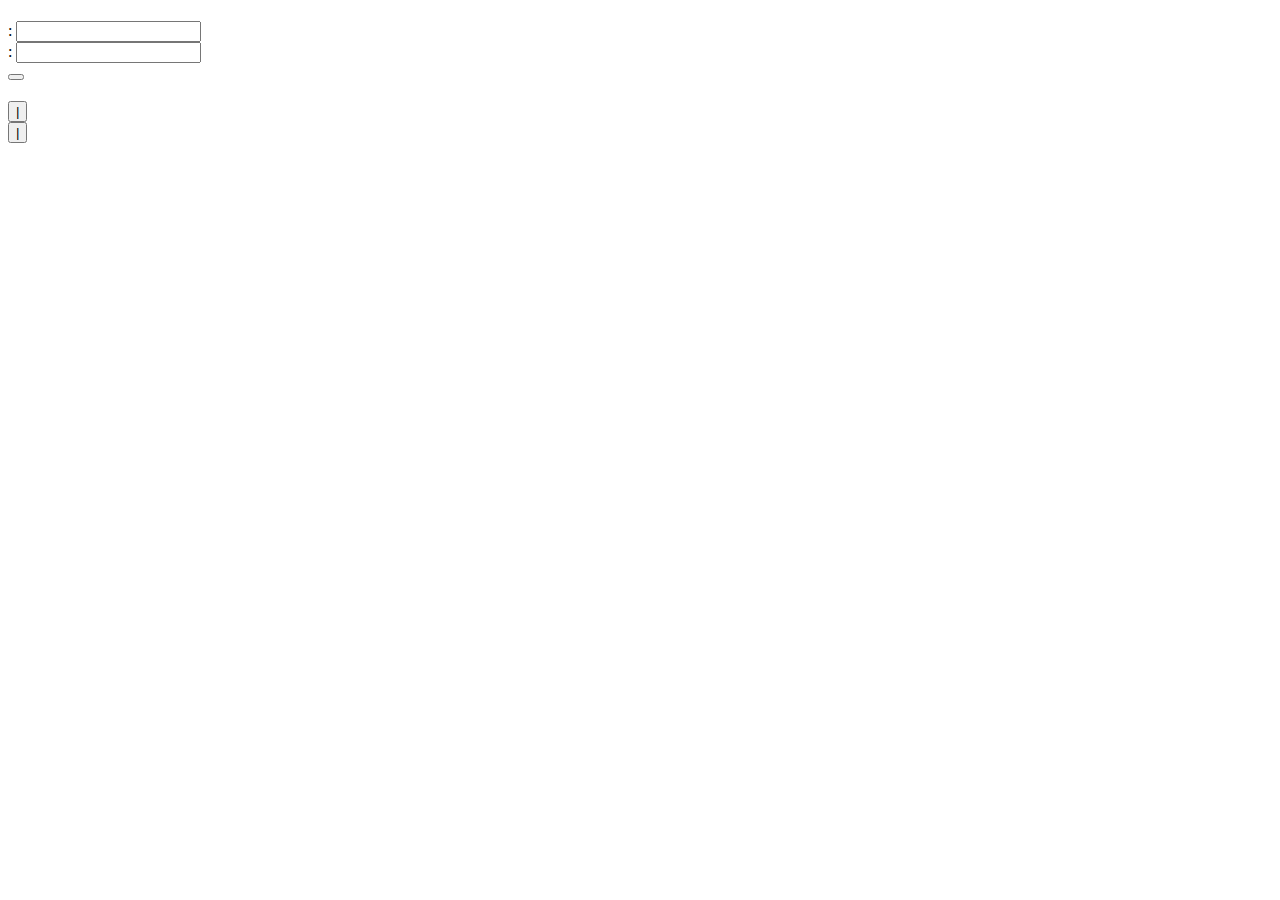
<file: Chat/src/main/webapp/WEB-INF/templates/login.html>
<!DOCTYPE html>
<html xmlns="http://www.w3.org/1999/xhtml" xmlns:th="http://www.thymeleaf.org"
      xmlns:sec="http://www.thymeleaf.org/thymeleaf-extras-springsecurity4">
<head>
    <title>Login page</title>
    <link rel="stylesheet" type="text/css" th:href="@{/resources/css/social-buttons-3.css}"/>
    <link rel="stylesheet" type="text/css" th:href="@{/resources/css/font-awesome.css}"/>
    <link rel="stylesheet" type="text/css" th:href="@{/resources/css/bootstrap.css}"/>
    <link rel="stylesheet" type="text/css" th:href="@{/resources/css/bootstrap-theme.css}"/>
    <link rel="stylesheet" type="text/css" th:href="@{/resources/css/style.css}"/>
</head>
<body>
<div class="page-header">
    <h1 th:text="#{label.user.login.page.title}"></h1>
</div>


<span sec:authorize="isAnonymous()">
<div class="panel panel-default">
    <div class="panel-body">
        <h2 th:text="#{label.login.form.title}"></h2>

        <div th:if="${loginError}" class="alert alert-danger alert-dismissable">
            <h2 style="color: red" th:text="#{text.login.page.login.failed.error}"></h2>
        </div>

        <form th:action="@{/j_spring_security_check}" method="POST" role="form">

            <div class="row">
                <div id="form-group-email" class="form-group col-lg-4">
                    <label class="control-label" for="j_username" th:text="#{label.user.email}">:</label>
                    <input id="j_username" name="j_username" type="text" class="form-control"/>
                </div>
            </div>

            <div class="row">
                <div id="form-group-password" class="form-group col-lg-4">
                    <label class="control-label" for="j_password" th:text="#{label.user.password}">:</label>
                    <input id="j_password" name="j_password" type="password" class="form-control"/>
                </div>
            </div>
            <div class="row">
                <div class="form-group col-lg-4">
                    <button type="submit" class="btn btn-default" th:text="#{label.user.login.submit.button}"></button>
                </div>
            </div>
        </form>
        <div class="row">
            <div class="form-group col-lg-4">
                <a th:href="@{/user/register}" th:text="#{label.navigation.registration.link}"></a>
            </div>
        </div>
    </div>
</div>

<div class="panel panel-default">
    <div class="panel-body">
        <h2 th:text="#{label.social.sign.in.title}"></h2>

        <div class="row social-button-row">
            <div class="col-lg-4">
                <a th:href="@{/auth/facebook}">
                    <button class="btn btn-facebook"><i class="icon-facebook"></i> | <span
                            th:text="#{label.facebook.sign.in.button}"></span></button>
                </a>
            </div>
        </div>
        <div class="row social-button-row">
            <div class="col-lg-4">
                <a th:href="@{/auth/twitter}">
                    <button type="submit" class="btn btn-twitter"><i class="icon-twitter"></i> | <span
                            th:text="#{label.twitter.sign.in.button}"></span></button>
                </a>
            </div>
        </div>
    </div>
</div>
</span>

<span sec:authorize="isAuthenticated()">
    <p th:text="#{text.login.page.authenticated.user.help}"></p>
</span>
</body>
</html>
</file>
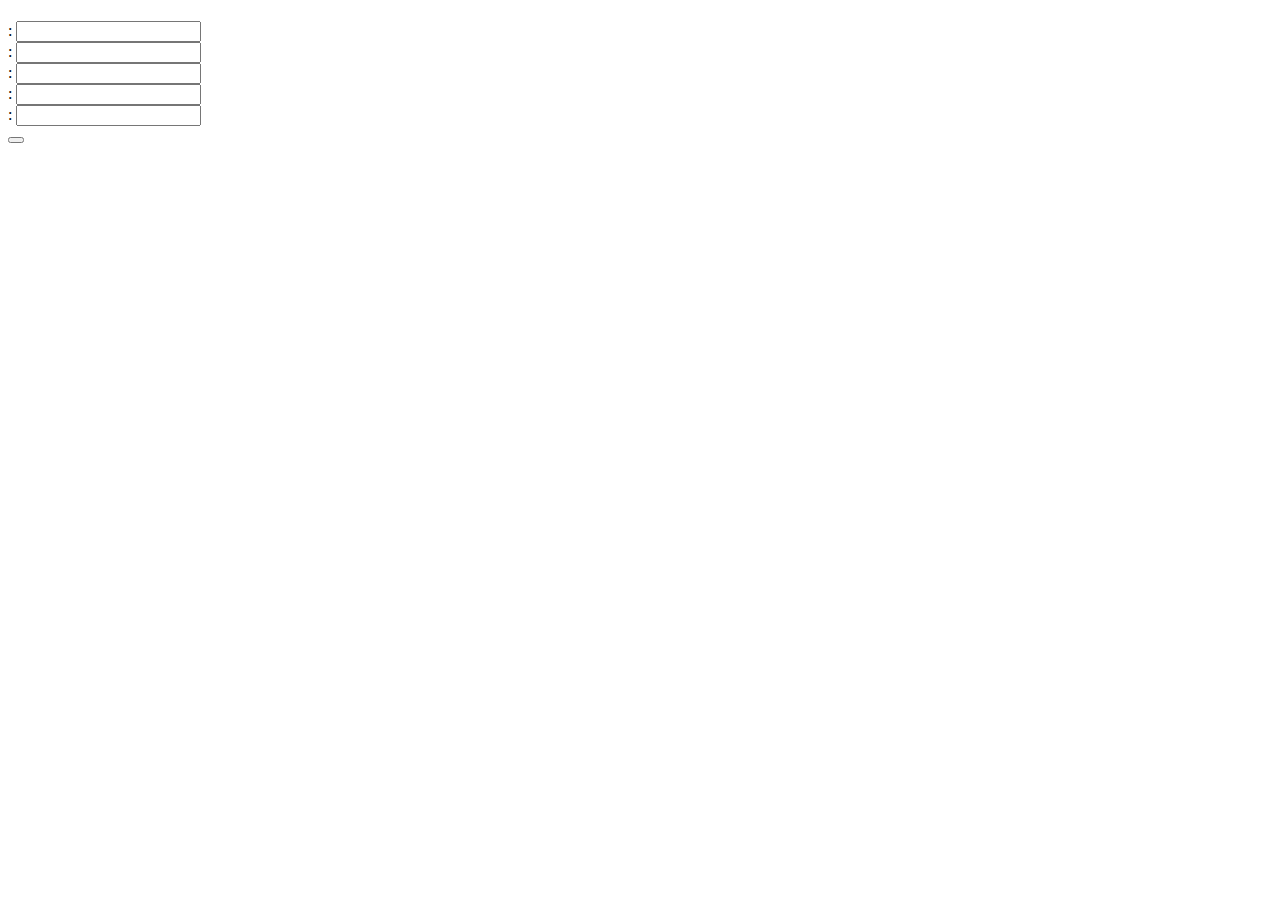
<file: Chat/src/main/webapp/WEB-INF/templates/user/registrationForm.html>
<!DOCTYPE html>
<html xmlns="http://www.w3.org/1999/xhtml" xmlns:th="http://www.thymeleaf.org"
      xmlns:sec="http://www.thymeleaf.org/thymeleaf-extras-springsecurity3">
<head>
    <title>Registration form</title>
    <script type="text/javascript" th:src="@{/resources/js/app/user.form.js}"></script>
    <link rel="stylesheet" type="text/css" th:href="@{/resources/css/social-buttons-3.css}"/>
    <link rel="stylesheet" type="text/css" th:href="@{/resources/css/font-awesome.css}"/>
    <link rel="stylesheet" type="text/css" th:href="@{/resources/css/bootstrap.css}"/>
    <link rel="stylesheet" type="text/css" th:href="@{/resources/css/bootstrap-theme.css}"/>
    <link rel="stylesheet" type="text/css" th:href="@{/resources/css/style.css}"/>
    <meta charset="UTF-8"/>
</head>
<body>
<div class="page-header">
    <h1 th:text="#{label.user.registration.page.title}"></h1>
</div>

<span sec:authorize="isAnonymous()">
    <div th:if="${error}">
        <h2 style="color: red" th:text="#{NotExist.user.email}"></h2>
    </div>

    <div class="panel panel-default">
        <div class="panel-body">
            <form th:action="@{/user/register}" commandName="user" method="POST" enctype="utf8" role="form">
                <span th:if="${user.signInProvider != null}">
                    <hidden path="signInProvider"></hidden>
                </span>

                <div class="row">
                    <div id="form-group-firstName" class="form-group col-lg-4">
                        <label class="control-label" for="user-firstName" th:text="#{label.user.firstName}">:</label>
                        <input id="user-firstName" th:field="*{user.firstname}" cssClass="form-control"/>
                        <output typeof="errors" id="error-firstName" th:field="*{user.firstname}"
                                cssClass="help-block"></output>
                    </div>
                </div>
                <div class="row">
                    <div id="form-group-lastName" class="form-group col-lg-4">
                        <label class="control-label" for="user-lastName" th:text="#{label.user.lastName}">:</label>
                        <input id="user-lastName" th:field="*{user.lastname}" cssClass="form-control"/>
                        <output typeof="errors" id="error-lastName" th:field="*{user.lastname}"
                                cssClass="help-block"></output>
                    </div>
                </div>
                <div class="row">
                    <div id="form-group-email" class="form-group col-lg-4">
                        <label class="control-label" for="user-email" th:text="#{label.user.email}">:</label>
                        <input type="email" id="user-email" th:field="*{user.email}" cssClass="form-control"/>
                        <output typeof="errors" id="error-email" th:field="*{user.email}"
                                cssClass="help-block"></output>
                    </div>
                </div>
                <span th:if="${user.signInProvider == null}">
                    <div class="row">
                        <div id="form-group-password" class="form-group col-lg-4">
                            <label class="control-label" for="user-password" th:text="#{label.user.password}">:</label>
                            <input type="password" id="user-password" th:field="*{user.password}"
                                   cssClass="form-control"/>
                            <output typeof="errors" id="error-password" th:field="*{user.password}"
                                    cssClass="help-block"></output>
                        </div>
                    </div>
                    <div class="row">
                        <div id="form-group-passwordVerification" class="form-group col-lg-4">
                            <label class="control-label" for="user-passwordVerification"
                                   th:text="#{label.user.passwordVerification}">:</label>
                            <input type="password" id="user-passwordVerification"
                                   th:field="*{user.passwordVerification}" cssClass="form-control"/>
                            <output typeof="errors" id="error-passwordVerification"
                                    th:field="*{user.passwordVerification}" cssClass="help-block"></output>
                        </div>
                    </div>
                </span>
                <button type="submit" class="btn btn-default"
                        th:text="#{label.user.registration.submit.button}"></button>
            </form>
        </div>
    </div>
</span>

<span sec:authorize="isAuthenticated()">
    <p th:text="#{text.registration.page.authenticated.user.help}"></p>
</span>
</body>
</html>
</file>
